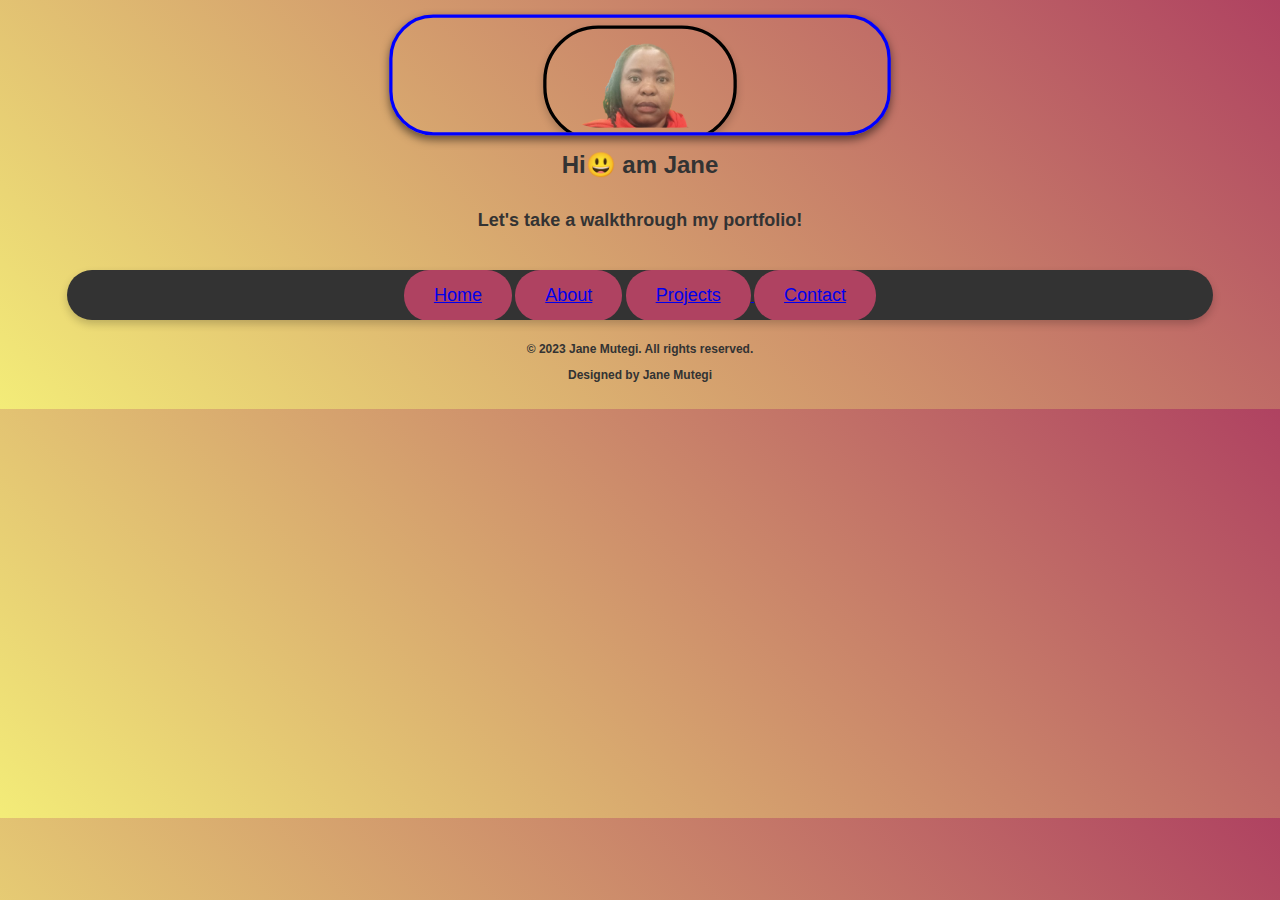
<file: index.html>
<!doctype html>
<html lang="en">
<head>
    <meta charset="UTF-8">
    <meta name="viewport"
          content="width=device-width, user-scalable=no, initial-scale=1.0, maximum-scale=1.0, minimum-scale=1.0">
    <meta http-equiv="X-UA-Compatible" content="ie=edge">
    <link rel="icon" href="images/home.png" type="image/png">
    <title>HOME</title>
    <link rel="stylesheet" href="css/styles.css">
    <link rel="index.html" href="index.html">
    <link rel="about.html" href="about.html">
    <link rel="projects.html" href="projects.html">
    <link rel="contact.html" href="contact.html">
</head>
<body class="body">
    <div class="container">
       <img src="images/pic1.png" alt="Jane Mutegi" class="profile-image">
    </div>
        
<h1>Hi😃 am Jane</h1>
<h2>Let's take a walkthrough my portfolio!</h2>
<br/>

    <nav class="navbar">
        <div id="tabs">
            <button class="btn1"><span><a href="index.html">Home</a></span></button>
            <button class="btn1"><span><a href="about.html">About</a></span></button>
            <button class="btn1"><span><a href="projects.html">Projects</span></button>
            <button class="btn1"><span><a href="contact.html">Contact</a></span></button>
         
        
        </div>
        

    </nav>

<footer class="footer">
    <p>© 2023 Jane Mutegi. All rights reserved.</p>
    <p>Designed by Jane Mutegi</p>
</body>
</html>
</file>
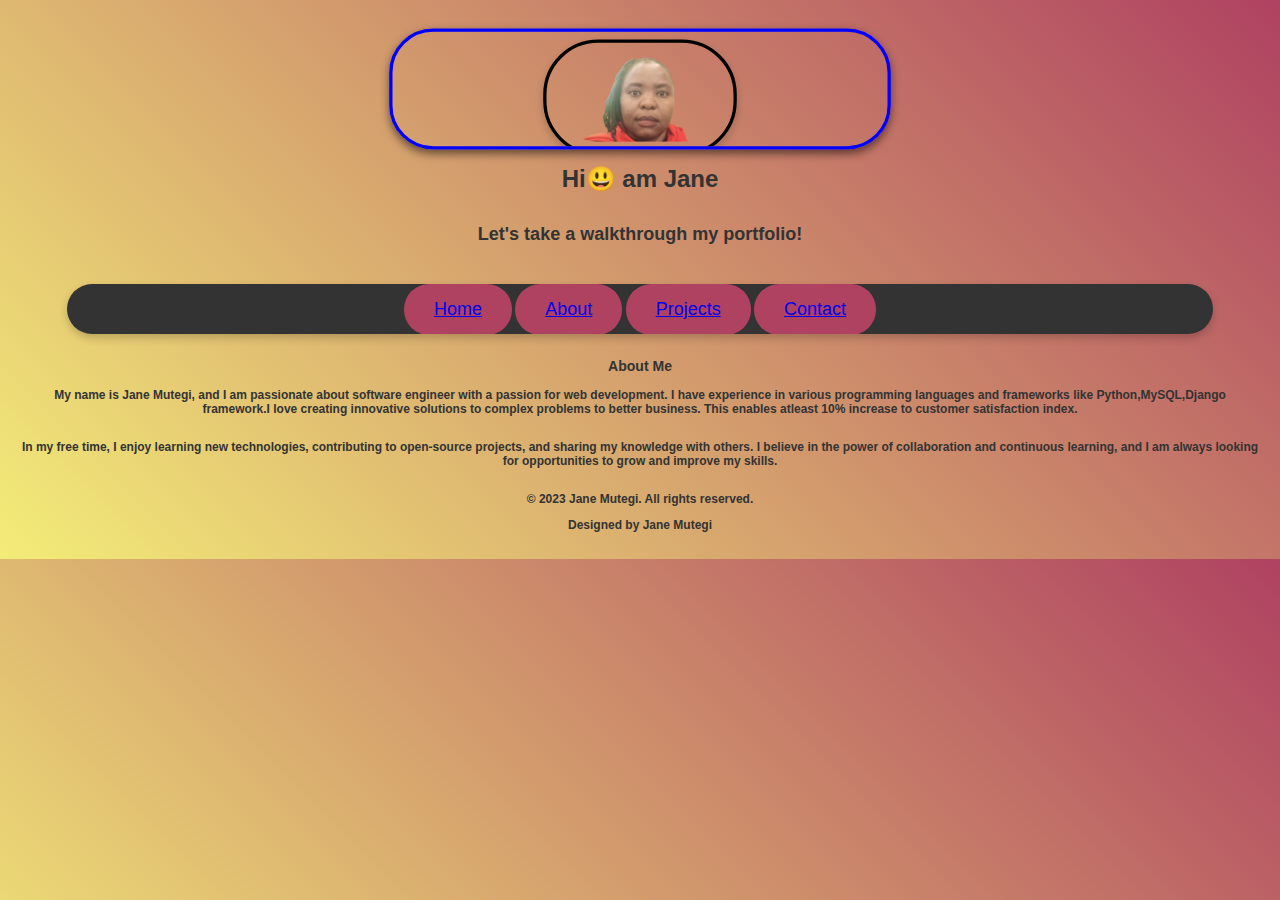
<file: about.html>
<!doctype html>
<html lang="en">
<head>
    <meta charset="UTF-8">
    <meta name="viewport"
          content="width=device-width, user-scalable=no, initial-scale=1.0, maximum-scale=1.0, minimum-scale=1.0">
    <meta http-equiv="X-UA-Compatible" content="ie=edge">
    <link rel="icon" href="images/about.png" type="image/png">
    <title>About</title>
    <link rel="stylesheet" href="css/styles.css">
    <link rel="index.html" href="index.html">
    <link rel="about.html" href="about.html">
    <link rel="projects.html" href="projects.html">
    <link rel="contact.html" href="contact.html">
</head>
<body class="body"><br/>

    <div class="container">
        <img src="images/pic1.png" alt="Jane Mutegi" class="profile-image">
        
    </div>    
<h1>Hi😃 am Jane</h1>
<h2>Let's take a walkthrough my portfolio!</h2>
<br/>
    <nav class="navbar">
        <div id="tabs">
            <button class="btn1"><span><a href="index.html">Home</a></span></button>
            <button class="btn1"><span><a href="about.html">About</a></span></button>
            <button class="btn1"><span><a href="projects.html">Projects</a></span></button>
            <button class="btn1"><span><a href="contact.html">Contact</a></span></button>
        
        
        </div>
        

    </nav>

    
    <div>
        <h3>About Me</h3>
        <p>My name is Jane Mutegi, and I am passionate about software engineer with a passion for web development. I have experience in various programming languages and frameworks like Python,MySQL,Django framework.I love creating innovative solutions to complex problems to better business. This enables atleast 10% increase to customer satisfaction index.</p>
    </div>
   
    <p>In my free time, I enjoy learning new technologies, contributing to open-source projects, and sharing my knowledge with others. I believe in the power of collaboration and continuous learning, and I am always looking for opportunities to grow and improve my skills.</p>

</div>

<footer class="footer">
    <p>© 2023 Jane Mutegi. All rights reserved.</p>
    <p>Designed by Jane Mutegi</p>
</body>
</html>
</file>
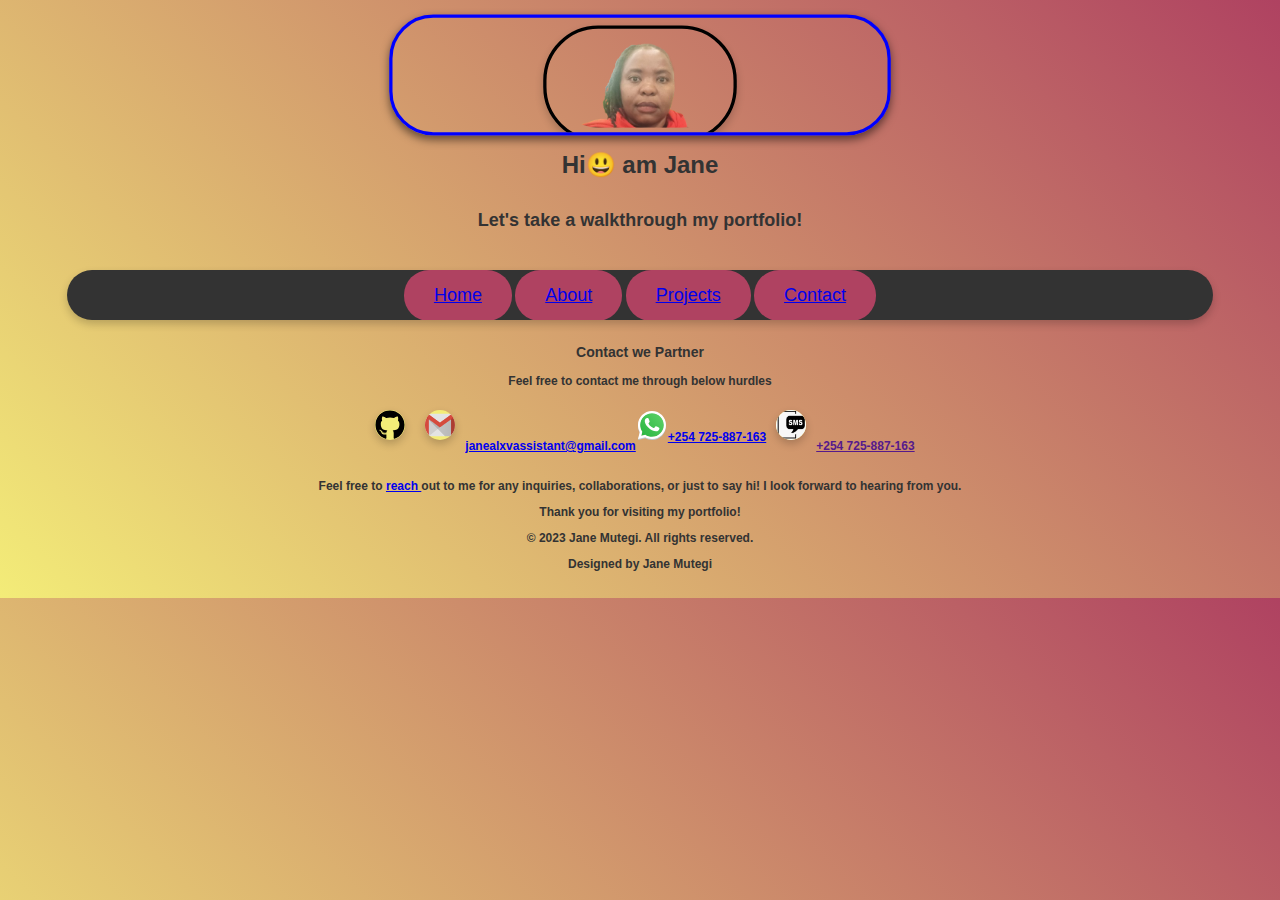
<file: contact.html>
<!doctype html>
<html lang="en">
<head>
    <meta charset="UTF-8">
    <meta name="viewport"
          content="width=device-width, user-scalable=no, initial-scale=1.0, maximum-scale=1.0, minimum-scale=1.0">
    <meta http-equiv="X-UA-Compatible" content="ie=edge">
    <link rel="icon" href="images/placeholder.jpg" type="image/png">
    <title>Contact</title>
    <link rel="stylesheet" href="css/styles.css">
    <link rel="index.html" href="index.html">
    <link rel="about.html" href="about.html">
    <link rel="projects.html" href="projects.html">
    <link rel="contact.html" href="contact.html">
</head>
<body class="body">
    <div class="container">
        <img src="images/pic1.png" alt="Jane Mutegi" class="profile-image">
    </div>    
<h1>Hi😃 am Jane</h1>
<h2>Let's take a walkthrough my portfolio!</h2>
<br/>
<nav class="navbar">
    <div id="tabs">
        <button class="btn1"><span><a href="index.html">Home</a></span></button>
        <button class="btn1"><span><a href="about.html">About</a></span></button>
        <button class="btn1"><span><a href="projects.html">Projects</a></span></button>
        <button class="btn1"><span><a href="contact.html">Contact</a></span></button>
     
    
    </div>
    

</nav>

    
    <div>
        <h3>Contact we Partner</h3>
        <p>Feel free to contact me through below hurdles</p>

        <div class="social-links">
            <a href="https://github.com/Janemutegi" target="_blank">
                <img src="images/github.svg" alt="github" class="social-icon">
            </a>
            <a href="https://mail.google.com/mail/" target="_blank">
                <img src="images/google-gmail.svg" alt="google-gmail" class="social-icon">janealxvassistant@gmail.com
            </a>
            <a href="https://www.whatsapp.com" target="_blank">
                <img src="images/whatsapp.svg" alt="WhatsApp" class="social-icon1">+254 725-887-163
            </a>
            <a href="" target="_blank">
                <img src="images/sms vector2.PNG" alt="Space" class="social-icon">+254 725-887-163
            </a>
        </div>
    <br/>
        <p>Feel free to <span>  <a href="register.html" target="_blank">
            reach </a> </span> out to me for any inquiries, collaborations, or just to say hi! I look forward to hearing from you.</p>
        <p>Thank you for visiting my portfolio!</p>
<footer class="footer">
    <p>© 2023 Jane Mutegi. All rights reserved.</p>
    <p>Designed by Jane Mutegi</p>

    </div>
   
   
</div>

</body>
</html>
</file>
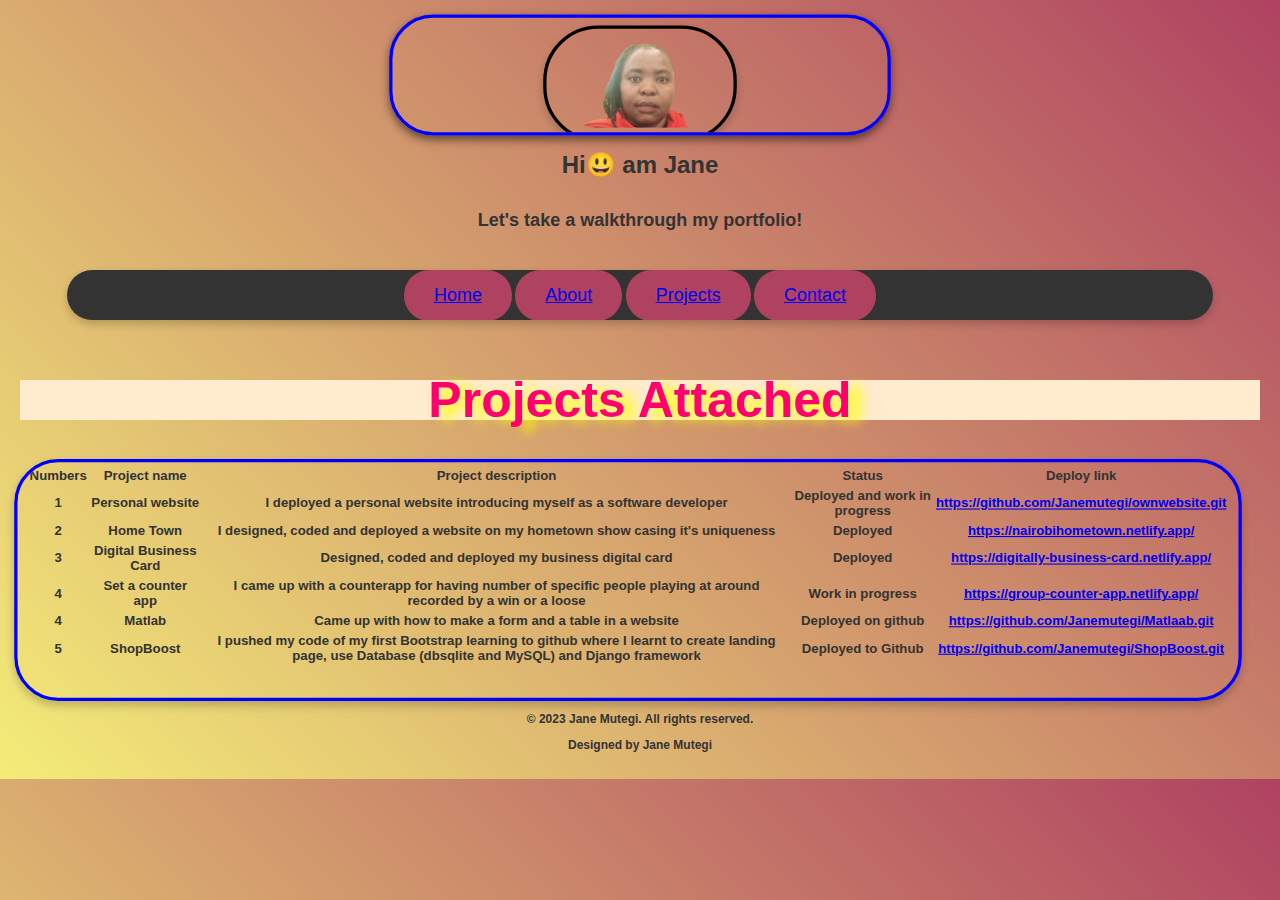
<file: projects.html>
<!doctype html>
<html lang="en">
<head>
    <meta charset="UTF-8">
    <meta name="viewport"
          content="width=device-width, user-scalable=no, initial-scale=1.0, maximum-scale=1.0, minimum-scale=1.0">
    <meta http-equiv="X-UA-Compatible" content="ie=edge">
    <link rel="icon" href="images/products.png" type="image/png">
    <title>About</title>
    <link rel="stylesheet" href="css/styles.css">
    <link rel="index.html" href="index.html">
    <link rel="about.html" href="about.html">
    <link rel="projects.html" href="projects.html">
    <link rel="contact.html" href="contact.html">
</head>
<body class="body">
    <div class="container">
        <img src="images/pic1.png" alt="Jane Mutegi" class="profile-image">
    </div>    
<h1>Hi😃 am Jane</h1>
<h2>Let's take a walkthrough my portfolio!</h2>
<br/>
<nav class="navbar">
    <div id="tabs">
        <button class="btn1"><span><a href="index.html">Home</a></span></button>
        <button class="btn1"><span><a href="about.html">About</a></span></button>
        <button class="btn1"><span><a href="projects.html">Projects</a></span></button>
        <button class="btn1"><span><a href="contact.html">Contact</a></span></button>
     
    
    </div>
    

</nav>

    
    <div>
        <h3 class="project" >Projects Attached</h3>
        <p> </p>
        <table class="table">
            <tr class="table-header">
                <th>Numbers</th>
                <th>Project name</th>
                <th class="description" >Project description</th>
                <th>Status</th>
                <th>Deploy link</th>
            </tr>
            <tr>
                <td>1</td>
                <td>Personal website</td>
                <td class="description" >I deployed a personal website introducing myself as a software developer</td>
                <td>Deployed and work in progress</td>
                <td>
                <a href="https://github.com/Janemutegi/ownwebsite.git">https://github.com/Janemutegi/ownwebsite.git</a>
                </td>
        
            </tr>
            <tr>
                <td>2</td>
                <td>Home Town</td>
                <td class="description" >I designed, coded and deployed a website on my hometown show casing it's uniqueness</td>
                <td>Deployed</td>
                <td>
                    <a href="https://nairobihometown.netlify.app/">https://nairobihometown.netlify.app/</a>
                </td>
        
        
            </tr>
            <tr>
                <td>3</td>
                <td>Digital Business Card</td>
                <td class="description" >Designed, coded and deployed my business digital card</td>
                <td>Deployed</td>
                <td>
                    <a href="https://digitally-business-card.netlify.app/">https://digitally-business-card.netlify.app/</a>
                </td>
        
        
            </tr>
            <tr>
                <td>4</td>
                <td>Set a counter app</td>
                <td class="description" >I came up with a counterapp for having number of specific people playing at around recorded by a win or a loose</td>
                <td>Work in progress</td>
                <td>
                    <a href="https://group-counter-app.netlify.app/">https://group-counter-app.netlify.app/</a>
                </td>
        
            </tr>
            <tr>
                <td>4</td>
                <td>Matlab</td>
                <td class="description" >Came up with how to make a form and a table in a website</td>
                <td>Deployed on github</td>
                <td>
                    <a href="https://github.com/Janemutegi/Matlaab.git">https://github.com/Janemutegi/Matlaab.git</a>
                </td>
        
            </tr>
            <tr class="table-info">
                <td>5</td>
                <td>ShopBoost</td>
                <td class="description" >I pushed my code of my first Bootstrap learning to github where I learnt to create landing page, use Database (dbsqlite and MySQL) and Django framework</td>
                <td>Deployed to Github</td>
                <td>  <a href="https://github.com/Janemutegi/ShopBoost.git">https://github.com/Janemutegi/ShopBoost.git</a>
                    
                </td>
        
        
            </tr>
        
        </table>

    </div>
</div>

<footer class="footer">
    <p>© 2023 Jane Mutegi. All rights reserved.</p>
    <p>Designed by Jane Mutegi</p>
</body>
</html>
</file>
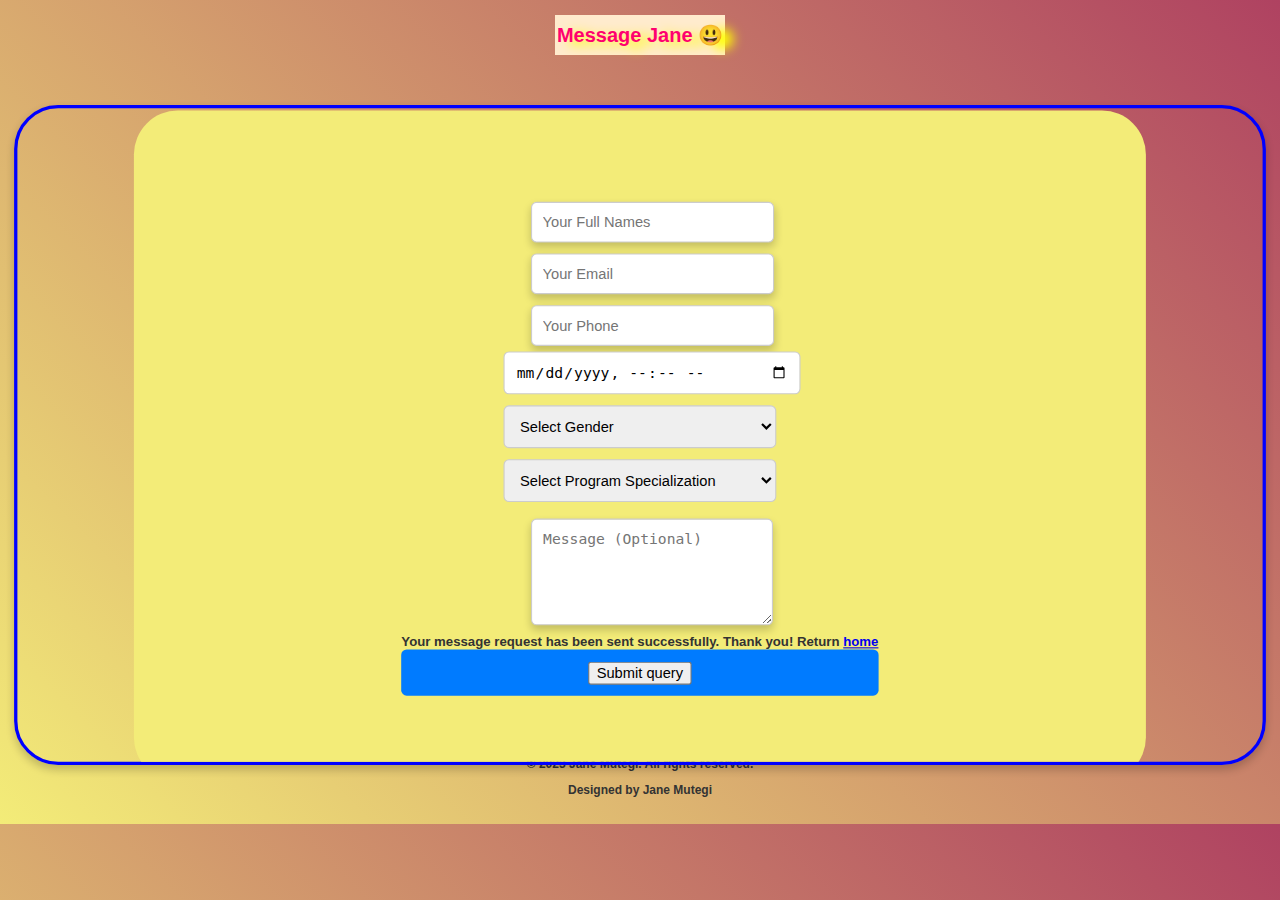
<file: register.html>
<!doctype html>
<html lang="en">
<head>
    <meta charset="UTF-8">
    <meta name="viewport"
          content="width=device-width, user-scalable=no, initial-scale=1.0, maximum-scale=1.0, minimum-scale=1.0">
    <meta http-equiv="X-UA-Compatible" content="ie=edge">
    
    <link rel="icon" href="images/connecticon.svg" type="image/png">
    <link rel="stylesheet" href="css/styles.css">
    <title>CONTACT FORM</title>
    <style>
        body {
            background-color: #f0f0f0;
            font-family: Arial, sans-serif;
        }
        .container {
            max-width: 600px;
            margin: 0 auto;
            padding: 20px;
            background-color: #fff;
            border-radius: 5px;
            box-shadow: 0 2px 10px rgba(0, 0, 0, 0.1);
        }
        .form-control {
            width: 100%;
            padding: 10px;
            margin-bottom: 10px;
            border-radius: 5px;
            border: 1px solid #ccc;
        }
        .form-select {
            width: 100%;
            padding: 10px;
            margin-bottom: 10px;
            border-radius: 5px;
            border: 1px solid #ccc;
        }
        .btn1 {
            background-color: #007bff;
            color: white;
            padding: 10px 20px;
            border-radius: 5px;
            border: none;
        }
        .btn1:hover {
            background-color: #0056b3;
        }
        .loading {
            display: none;
        }
    </style>
        

</head>

<body>
    <legend class="legend" >Message Jane 😃</legend>
    <div class="container2" >
       

        <form action="forms" method="post" role="form" class="email-form" id="contactForm" >
            
          <div class="contact">
            
            <div class="name">
              <input type="text" name="fullname" class="form-control" id="name" placeholder="Your Full Names" required="">
            </div>
            <div class="email">
              <input type="email" class="form-control" name="email" id="email" placeholder="Your Email" required="">
            </div>
            <div class="phone">
              <input type="tel" class="form-control" name="phone" id="phone" placeholder="Your Phone" required="">
            </div>
          </div>
          <div class="date">
            <div class="datetime">
              <input type="datetime-local" name="date" class="form-control datepicker" id="date" placeholder="Contact Date" required="">
            </div>
            <div class="gender">
              <select name="gender" id="gender" class="form-select" required="">
                <option value="">Select Gender</option>
                <option value="Male">Male</option>
                <option value="Female">Female</option>
                <option value="Do not want to share">Do not want to share</option>
              </select>
            </div>
            <div class="Program_status">
              <select name="program status" id="status" class="form-select" required="">
                <option value="">Select Program Specialization </option>
                <option value="WEB DEVELOPMENT">WEB DEVELOPMENT</option>
                <option value="AI MACHINE LEARNING">AI MACHINE LEARNING</option>
                <option value="APP DEVELOPMENT & TESTING">APP DEVELOPMENT & TESTING</option>
              </select>
            </div>
          </div>

          <div class="message">
            <textarea class="form-control" name="message" rows="5" placeholder="Message (Optional)"></textarea>
          </div>
          <div class="mt">
            <div class="loading">Loading</div>
            <div class="error-message"></div>
            <div class="sent-message">Your message request has been sent successfully. Thank you! Return
                <span>  <a href="index.html" target="_blank">
                    home </a> </span>
            </div>
            <div class="btn1"><button type="submit">Submit query</button></div>
          </div>
        </form>

      </div>
<footer class="footer">
    <p>© 2023 Jane Mutegi. All rights reserved.</p>
    <p>Designed by Jane Mutegi</p> 
</body>
</html>
</file>
<file: css/styles.css>
.container {
    border-radius: 40px;
    border: 3px solid blue;
    transition: transform 0.3s ease;
    transform: scale(1.1);
    padding-top: 10px;
    overflow: hidden;
    margin: 5px 150px;
    width: 35%;
    height: 100px;
    padding: 2px 8px;  
    box-shadow: 0 4px 8px rgba(0, 0, 0, 0.5);
}
body {
    background: linear-gradient(45deg, #f3ec78, #af4261);
    font-family: Arial, sans-serif;
    display: flex;
    justify-content: center;
    font-size: 12px;
    font-weight: bold;
    align-items: center;
    flex-direction: column;
    text-align: center;
    color: #333;  
    margin: 5px 10px;
    padding: 10px;}
    

.profile-image {
    border-radius: 50px;
    margin-top: 5px;
    margin-bottom: 5px;
    padding: 10px 10px;
    width: 150px;
    height: 80px;
    object-fit: cover;
    transition: transform 0.3s ease;
    border: 3px solid black;
    box-shadow: 0 4px 8px rgba(0, 0, 0, 0.2);
   
}


.profile-image:hover {
    transform: scale(1.1);
    transition: transform 0.3s ease;
    border-radius: 50%;
    border: 3px solid black;
    box-shadow: 0 4px 8px rgba(0, 0, 0, 0.2);
   


}
.container1 { 
    border-radius: 40px;
    border: 3px solid blue;
    transition: transform 0.3s ease;
    transform: scale(1.1);
    padding-top: 10px;
    margin: 10px 25px;
    width: 25%;
    height: 250px;
    padding: 2px 8px;
    box-shadow: 0 4px 8px rgba(0, 0, 0, 0.2);

}
.profile-image1 {
    border-radius: 50px;
    margin-top: 10px;
    width: 55%;
    height: 50px;
    object-fit: cover;
    transition: transform 0.3s ease;
    border: 3px solid black;
    box-shadow: 0 4px 8px rgba(0, 0, 0, 0.2);
   
}
.btn1{

    background-color: #af4261;
    color: white;
    padding: 15px 30px;
    font-size: 18px;
    border: none;
    border-radius: 25px;
    cursor: pointer;
    transition: background-color 0.3s ease, transform 0.3s ease;
}

.btn1:hover {
    background-color: #f3ec78;
    color: black;
    transform: scale(1.1);
}
.table{
    border-radius: 40px;
    border: 3px solid blue;
    transition: transform 0.3s ease;
    transform: scale(1.1);
    padding-top: 10px;
    margin: auto;
    display: block;
    justify-items: center;
    margin: 10px 50px;
    overflow: scroll;
    width: 90%;
    height: 220px;
    padding: 2px 8px;
    box-shadow: 0 4px 8px rgba(0, 0, 0, 0.2);
    align-items: center;
    
}
.project{
    color: #ff006f;
    text-align: center;
    background-color: blanchedalmond;
    line-height: 40px;
    text-shadow: 12px 4px 12px yellow;
    font-size: 50px;
}

.navbar {
    background-color: #333;
    overflow: hidden;
    border-radius: 40px;
    margin: 10px 25px;
    width: 90%;
    height: 20px;
    padding: 2px 8px;
    box-shadow: 0 4px 8px rgba(0, 0, 0, 0.2);
    display: flex;
    justify-content: center;
    padding: 15px;
    align-items: center;
    flex-direction: column;
}
.social-icon{
    width: 30px;
    height: 30px;
    margin: 10px;
    transition: transform 0.3s ease;
    border-radius: 50%;
    background-color: #f3ec78;
    box-shadow: 0 4px 8px rgba(0, 0, 0, 0.2);
}
.social-links{
    display: flex;
    justify-content: center;
    align-items: center;
    flex-direction: row;
    margin-top: 10px;
}
.email-form{
    display: flex;
    justify-content: center;
    height: 590px;
    width: 900px;
    padding: 10px;
    border-radius: 40px;
    align-items: center;
    flex-direction: column;
    margin-top: 10px 10px;
    background-color: #f3ec78;
}
.email-form input[type="text"],
.email-form input[type="email"],
.email-form input[type="password"],
.email-form input[type="date"],
.email-form input[type="number"],
.email-form input[type="file"],
.email-form input[type="checkbox"],
.email-form input[type="radio"],
.email-form input[type="submit"],
.email-form input[type="tel"] {
    width: 100%;
    padding: 10px;
    margin: 5px 0;
    border-radius: 5px;
    border: 1px solid #ccc;
    box-shadow: 0 4px 8px rgba(0, 0, 0, 0.2);
}
.email-form textarea {
    width: 100%;
    padding: 10px;
    margin: 5px 0;
    border-radius: 5px;
    border: 1px solid #ccc;
    box-shadow: 0 4px 8px rgba(0, 0, 0, 0.2);
}
legend{
    color: #ff006f;
    text-align: center;
    background-color: blanchedalmond;
    line-height: 40px;
    text-shadow: 12px 4px 12px yellow;
    font-size: 20px;
    margin-bottom: 70px;
}
.container2 {
    border-radius: 40px;
    border: 3px solid blue;
    transition: transform 0.3s ease;
    transform: scale(1.1);
    padding-top: 10px;
    margin: auto;
    display: block;
    justify-items: center;
    margin: 10px 50px;
    overflow: scroll;
    width: 90%;
    height: 590px;
    padding: 2px 8px;
    box-shadow: 0 4px 8px rgba(0, 0, 0, 0.2);
    align-items: center; 
}
</file>
